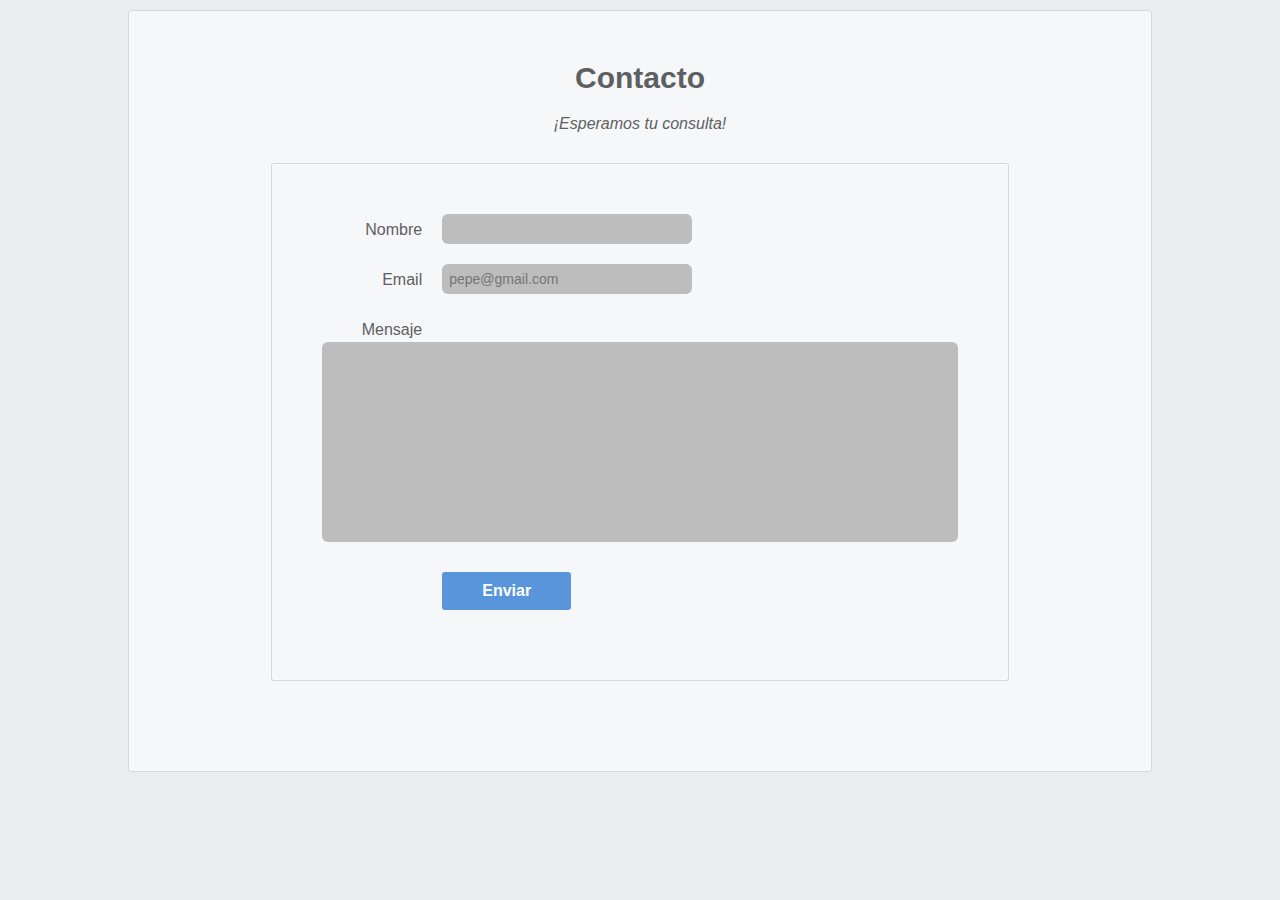
<file: formulario/forms.html>
<!DOCTYPE html>
<html lang="en">
  <head>
    <meta charset="UTF-8" />
    <title>Speaker Submission</title>
    <link rel="stylesheet" href="styles.css" />
  </head>
  <body>
    <footer class="form-header">
      <h1>Contacto</h1>
      <p><em>¡Esperamos tu consulta!</em></p>

      <form action="" method="get" class="formulario" id="form">
        <div class="form-row">
          <label for="nombre">Nombre</label>
          <input id="nombre" name="nombre" type="text" />
        </div>
        <div class="form-row">
          <label for="email">Email</label>
          <input 
            id="email" 
            name="email" 
            type="email" 
            placeholder="pepe@gmail.com" 
            required
          />
        </div>
        <div class="form-row">
          <label for="mensaje">Mensaje</label>
          <textarea id="mensaje" name="mensaje"></textarea>
        </div>
        <div class="form-row">
          <button>Enviar</button>
        </div>
        <p class="alertas" id="alertas"></p>
      </form>
    </footer>
    <script src="script.js"></script>
  </body>
</html>
</file>
<file: formulario/styles.css>
/* ------------- CSS General ------------- */
* {
    margin: 0;
    padding: 0;
    box-sizing: border-box;
  }
  
  body {
    color: #5d6063;
    background-color: #eaedf0;
    font-family: "Helvetica", "Arial", sans-serif;
    font-size: 16px;
  }
  
  /* ------------- Encabezado Contacto ------------- */
  
  footer {
    display: flex;
    flex-direction: column;
    align-items: center;
  }
  
  .form-header {
    text-align: center;
    background-color: #f6f7f8;
    border: 1px solid #d6d9dc;
    border-radius: 3px;
  
    width: 80%;
    margin: 10px auto;
    padding: 50px;
  }
  
  .form-header h1 {
    font-size: 30px;
    margin-bottom: 20px;
  }
  
  /* ------------- Formulario ------------- */
  
  .formulario {
    background-color: #f6f7f8;
    border: 1px solid #d6d9dc;
    border-radius: 3px;
  
    width: 80%;
    padding: 50px;
    margin: 30px 0 40px 0;
  }

  /* ------------- Campos del Formulario ------------- */

.form-row {
    margin-bottom: 40px;
    display: flex;
    justify-content: flex-start;
    flex-direction: column;
    flex-wrap: wrap;
  }
  
  .form-row input[type="text"],
  .form-row input[type="email"] {
    background-color: #bdbdbd;
    border: 0;
    border-radius: 6px;
    width: 100%;
    padding: 7px;
    font-size: 14px;
  }
  
  .form-row label {
    margin-bottom: 3px;
    text-align: initial;
  }

  /* ------------- Para Pantallas de más de 866px ------------- */
@media only screen and (min-width: 866px) {
    .form-header {
      padding: 50px;
    }
  
    .form-row {
      flex-direction: row;
      align-items: flex-start;
      margin-bottom: 20px;
    }
    .form-row input[type="text"],
    .form-row input[type="email"] {
      width: 250px;
      height: initial;
    }
    .form-row label {
      text-align: right;
      width: 120px;
      margin-top: 7px;
      padding-right: 20px;
    }
    .form-row textarea {
      width: 250px;
     }

    .form-row button {
      margin-left: 120px;
    }
  }

  /* ------------- Configuraciones de TexTarea ------------- */

  .form-row textarea {
    font-family: "Helvetica", "Arial", sans-serif;
    font-size: 14px;
  
    background-color: #bdbdbd;
    border: 0;
    border-radius: 6px;
  
    min-height: 200px;
    margin-bottom: 10px;
    padding: 7px;
    resize: none;
  
    width: 100%;
  }

  .form-row button {
    font-size: 16px;
    font-weight: bold;
  
  
    color: #ffffff;
    background-color: #5995da;
  
  
    border: none;
    border-radius: 3px;
  
  
    padding: 10px 40px;
    cursor: pointer;
  }
    
  .form-row button:hover {
    background-color: #76aeed;
  }
    
  .form-row button:active {
    background-color: #407fc7;
  }
</file>
